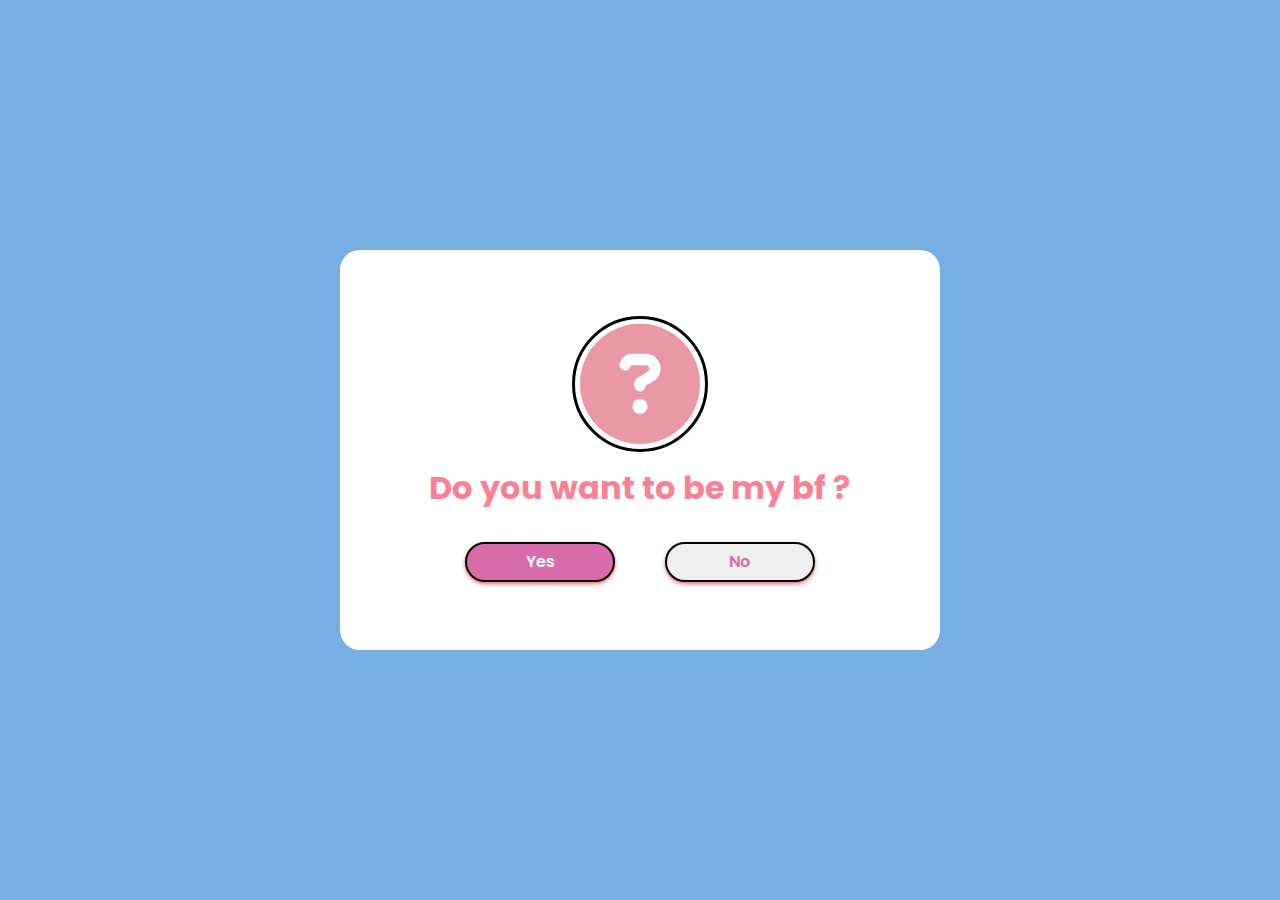
<file: index.html>
<!DOCTYPE html>
<html lang="en">
<head>
    <meta charset="UTF-8">
    <meta http-equiv="X-UA-Compatible" content="IE=edge">
    <meta name="viewport" content="width=device-width, initial-scale=1.0">
    <title>?</title>
    <link rel="stylesheet" href="https://cdnjs.cloudflare.com/ajax/libs/font-awesome/6.2.0/css/all.min.css">
    <link rel="stylesheet" href="style.css">
</head>
<body>
    <div class="wrapper">
        <i class="fa-solid fa-circle-question"></i>
        <h2 class="question">Do you want to be my bf ?</h2>
        <div class="btn-group">
            <button class="yes-btn">Yes</button>
            <button class="no-btn">No</button>
        </div>
    </div>
    <script src="script.js"></script>
</body>
</html>
</file>
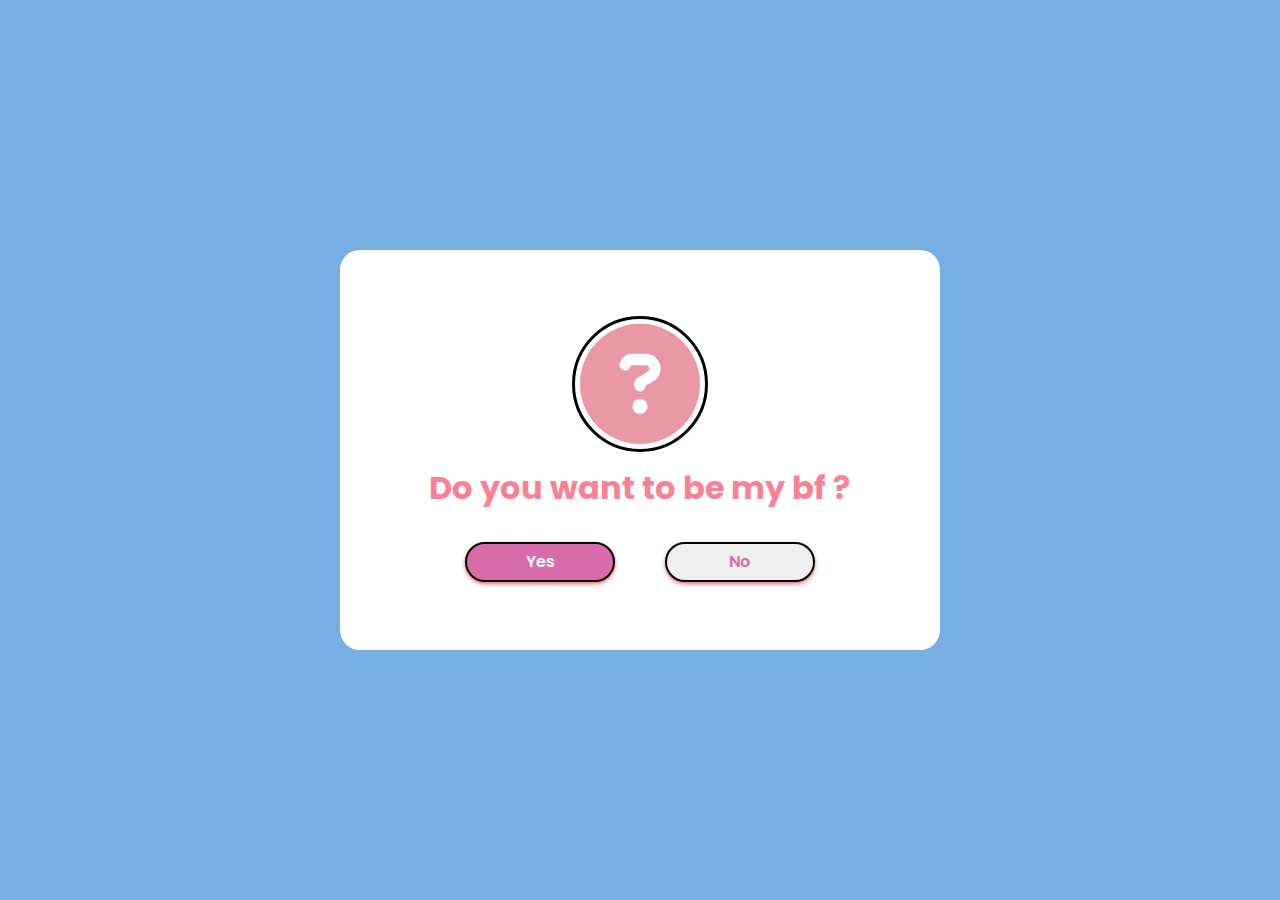
<file: project1.html>
<!DOCTYPE html>
<html lang="en">
<head>
    <meta charset="UTF-8">
    <meta http-equiv="X-UA-Compatible" content="IE=edge">
    <meta name="viewport" content="width=device-width, initial-scale=1.0">
    <title>Question Box & Button Randomly Change Position | Codehal</title>
    <link rel="stylesheet" href="https://cdnjs.cloudflare.com/ajax/libs/font-awesome/6.2.0/css/all.min.css">
    <link rel="stylesheet" href="style.css">
</head>
<body>
    <div class="wrapper">
        <i class="fa-solid fa-circle-question"></i>
        <h2 class="question">Do you want to be my bf ?</h2>
        <div class="btn-group">
            <button class="yes-btn">Yes</button>
            <button class="no-btn">No</button>
        </div>
    </div>
    <script src="script.js"></script>
</body>
</html>
</file>
<file: style.css>
@import url('https://fonts.googleapis.com/css2?family=Poppins:wght@600;700&display=swap');
* {
    margin: 0;
    padding: 0;
    box-sizing: border-box;
    font-family: 'Poppins', sans-serif;
}
*::selection {
    background: #180038;
    color: rgb(255, 152, 170);
}
body {
    display: flex;
    justify-content: center;
    align-items: center;
    min-height: 100vh;
    background: #78afe2;
}
.wrapper {
    position: relative;
    width: 600px;
    height: 400px;
    background: #fff;
    border-radius: 20px;
    display: flex;
    justify-content: center;
    align-items: center;
    flex-direction: column;
}
i {
    font-size: 7.5em;
    color: rgb(233, 151, 165);
    border: 5px solid transparent;
    outline: 3px solid black;
    border-radius: 50%;
}
h2 {
    font-size: 2em;
    color: rgb(250, 128, 149);
    margin: 15px 0;
}
.btn-group {
    width: 100%;
    height: 40px;
    display: flex;
    justify-content: center;
    margin-top: 15px;
}
button {
    position: absolute;
    width: 150px;
    height: inherit;
    font-size: 1.0em;
    color: #fff;
    font-weight: 600;
    border-radius: 30px;
    border: 2px solid black;
    outline: none;
    cursor: pointer;
    box-shadow: 0 2px 4px rgb(218, 115, 115);
}
button:nth-child(1) {
    margin-left: -200px;
    background: rgb(216, 107, 171);
}
button:nth-child(2) {
    margin-right: -200px;
    color: rgb(216, 107, 171);
}
</file>
